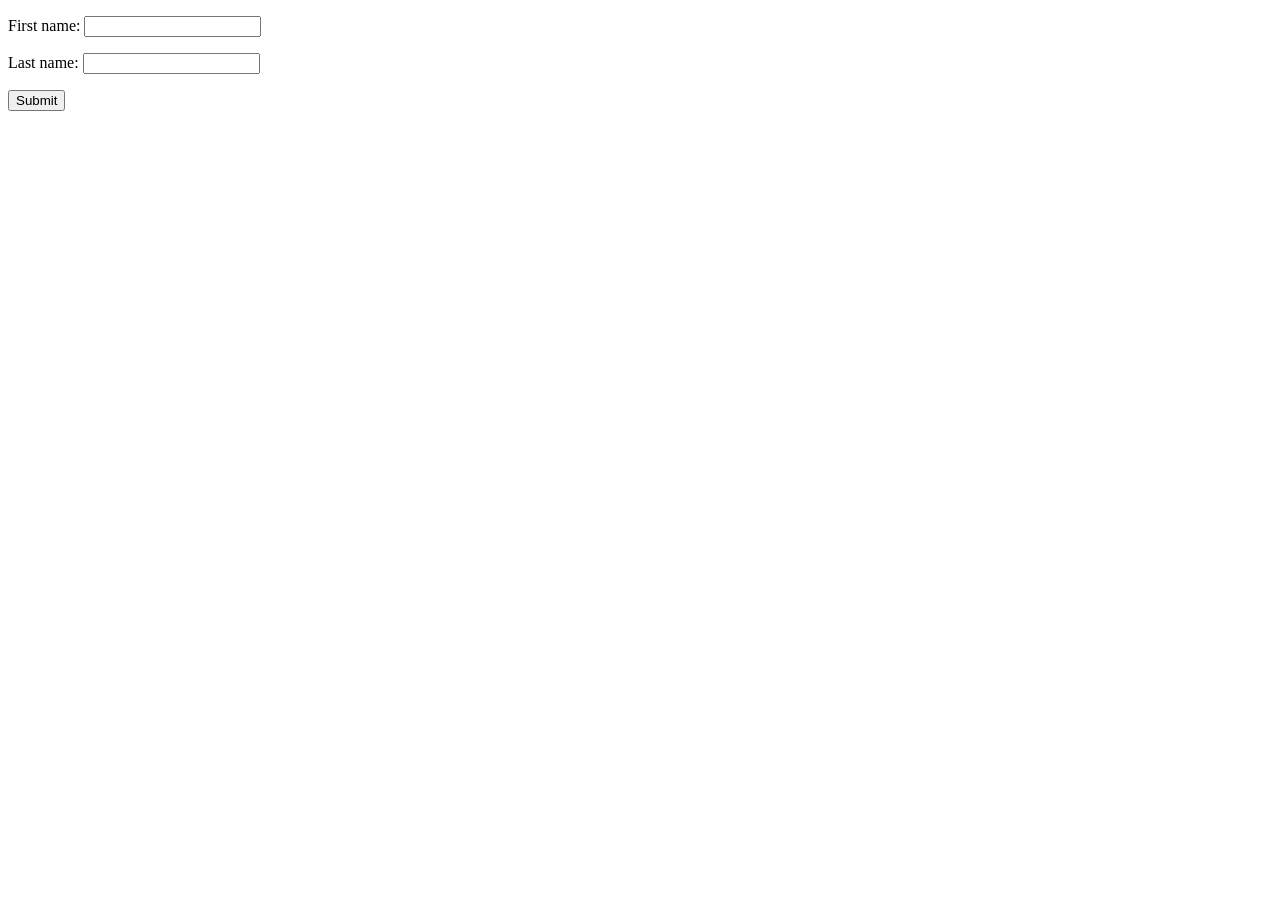
<file: marven_test/src/main/webapp/jquery1.html>
<!DOCTYPE html>
<html>
<head>
<meta charset="UTF-8">
<title>登录</title>
<head>

<form action="/marven_test/SubmitTest1" method="post">
	<p>
		First name:
		<input type="text" name="fname" />
	</p>
	<p>
		Last name:
		<input type="text" name="lname" />
	</p>
	<input type="submit" value="Submit" />
</form>
</body>
</html>
</file>
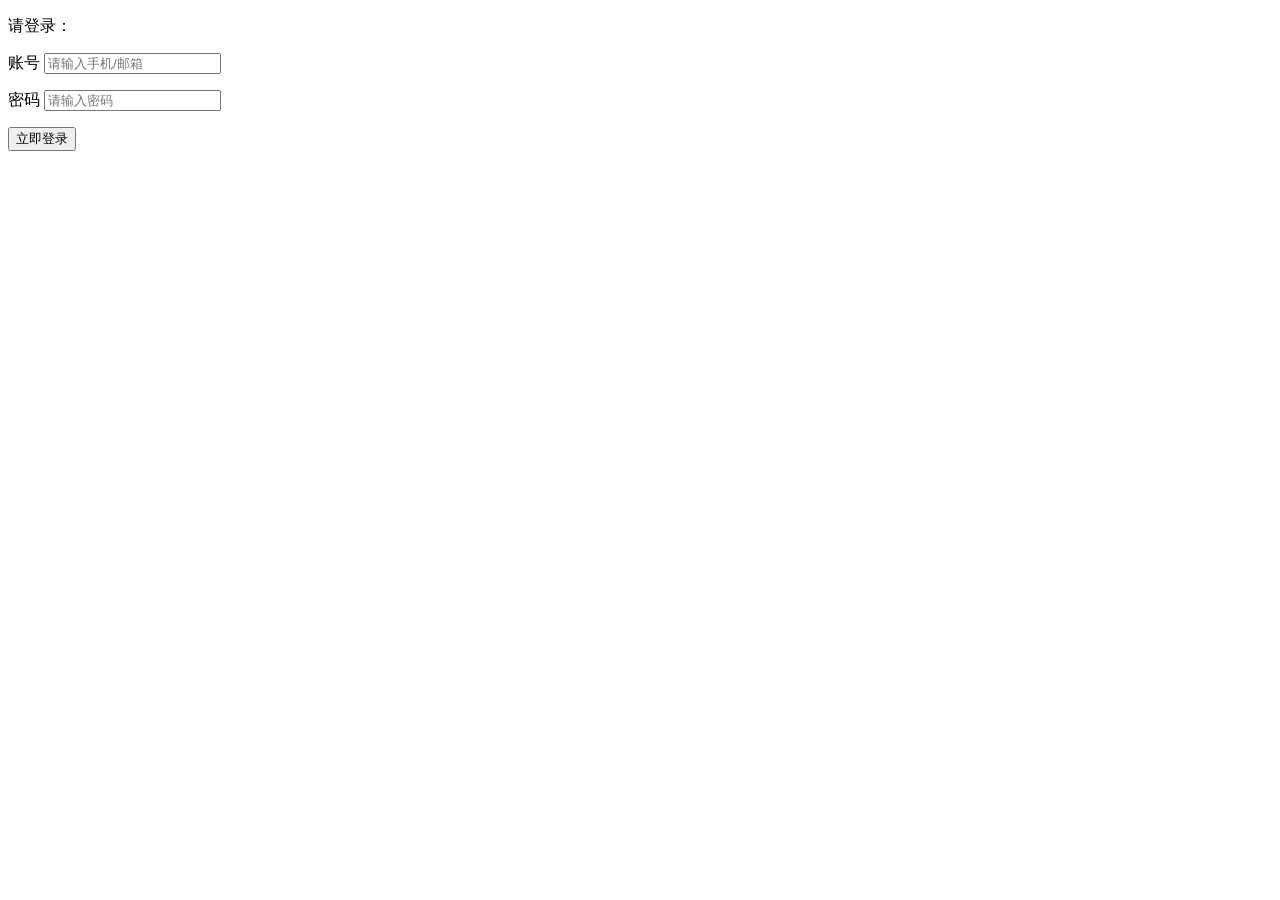
<file: marven_test/src/main/webapp/html/login.html>
<!DOCTYPE html>
<html>
<head>
<meta charset="UTF-8">
<script type="text/javascript" src="../js/jquery-1.8.3.min.js"></script>
<script type="text/javascript" src="../js/login.js"></script>
<title>登录页面</title>
</head>
<body>
	<form name="form1" method="post" action="/marven_test/Login1" id="form1">
		<div class="p121-login-wrap">
			<div class="p121-login-wrap-bg">
				<div class="p121-login">
					<div class="clearfix">
						<p>请登录：</p>
					</div>
					<div class="mtop20"></div>
					<div class="p121-login-block fz18">
						<div class="p121-login-block-yzm">
							<p>
								<label class="tit">账号</label>
								<input name="txtUser" type="text" id="txtUser" class="txt" placeholder="请输入手机/邮箱">
							</p>
							<p class="none">
								<label class="tit">密码</label>
								<input name="txtPwd" type="password" maxlength="20" id="txtPwd" class="txt"
									placeholder="请输入密码">
							</p>
						</div>

						<div style="height: 0px"></div>
						<div>
							<input type="submit" name="btnLogin" value="立即登录" onclick="return Verify();" id="btnLogin"
								class="p121-login-btn">
						</div>
						<div style="display: none;"></div>
					</div>
				</div>
			</div>
		</div>
	</form>
</body>
</html>
</file>
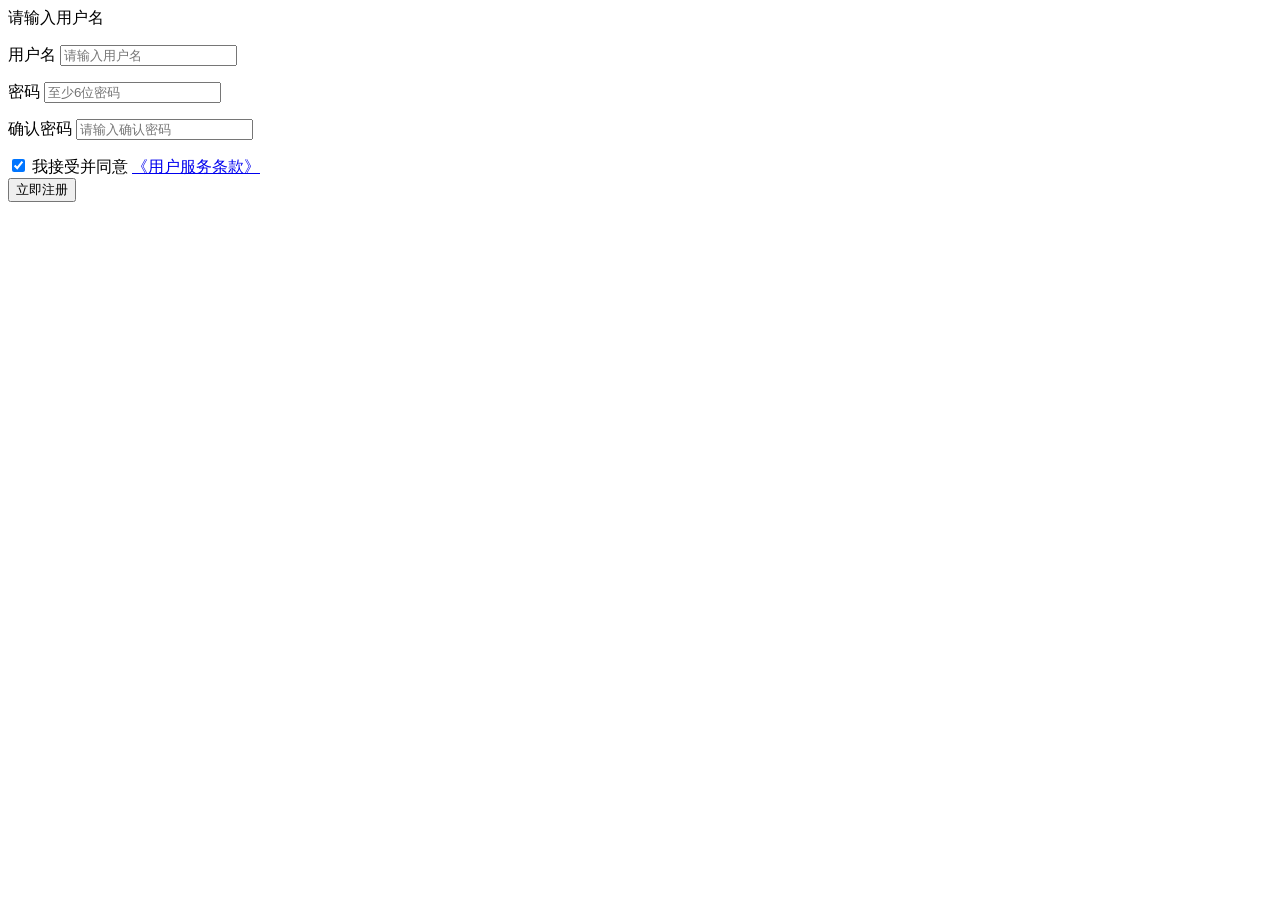
<file: marven_test/src/main/webapp/html/register.html>
<!DOCTYPE html>
<html>
<head>
<meta charset="UTF-8">
<title>注册页面</title>
</head>
<body>
	<form action="/marven_test/Register1">
		<div class="p121-login-block fz18">
			<span id="txtUserIcon" class="icoError"></span>
			<span class="ErrorTip" id="txtUserTip">请输入用户名</span>
			<p class="first">
				<label class="tit">用户名</label>
				<input name="txtUser" type="text" maxlength="11" id="txtUser" class="txt" placeholder="请输入用户名">
			</p>
			<p class="mtop20"></p>
			<div class="p121-login-block-yzm">
				<p>
					<label class="tit">密码</label>
					<input name="txtPwd" type="password" maxlength="15" id="txtPwd" class="txt"
						placeholder="至少6位密码">
				</p>
				<p class="none">
					<label class="tit">确认密码</label>
					<input name="txtPwd2" type="password" maxlength="15" id="txtPwd2" class="txt"
						placeholder="请输入确认密码">
				</p>
			</div>
			<div class="p121-login-agree colorBlue02">
				<input id="accept" class="u-checkbox" type="checkbox" checked="checked">
				我接受并同意
				<a href="#" target="_blank">《用户服务条款》</a>
			</div>
			<div style="display:none">
				<input type="text" name="method" value="Register">
			</div>
			<div>
				<input type="submit" name="btnRegister" value="立即注册" onclick="return Verify();" id="btnRegister"
					class="p121-login-btn">
			</div>
		</div>
		<script type="text/javascript" src="../js/jquery-1.8.3.min.js"></script>
		<script type="text/javascript" src="../js/register.js"></script>
	</form>
</body>
</html>
</file>
